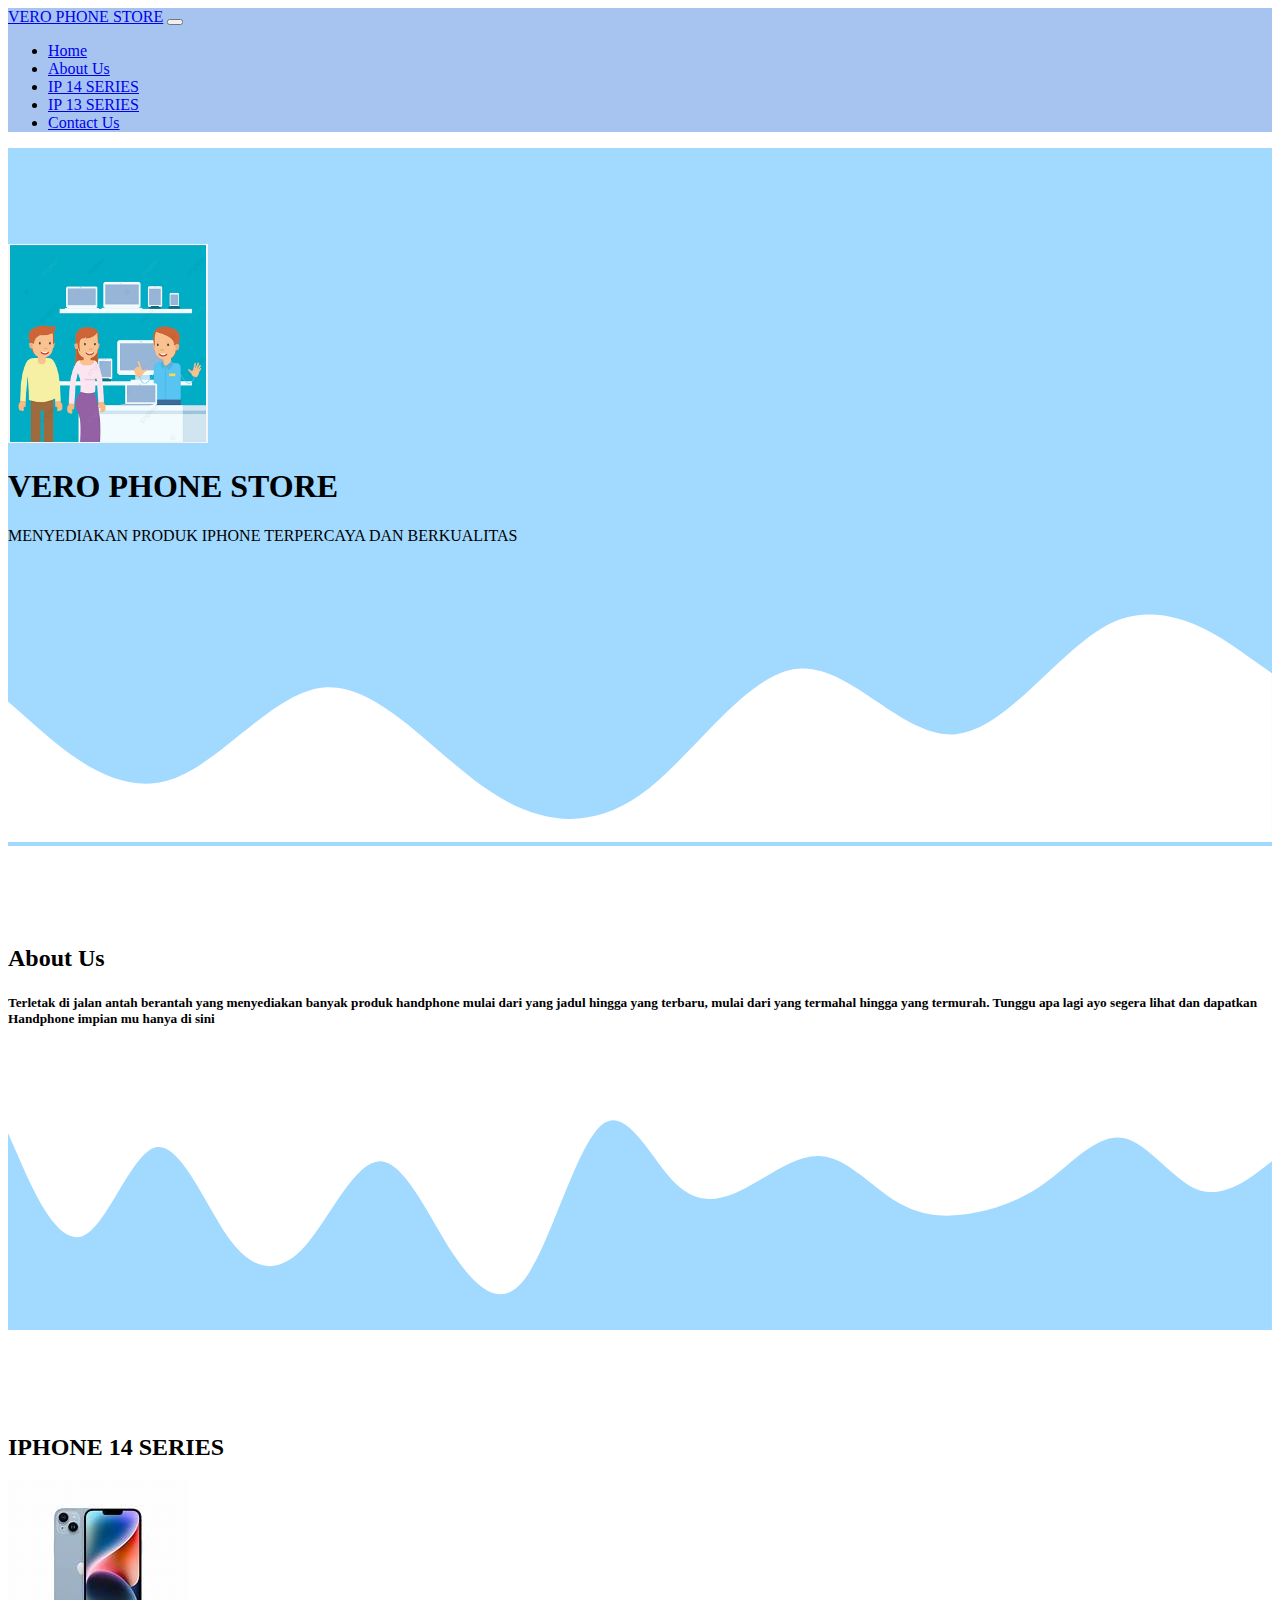
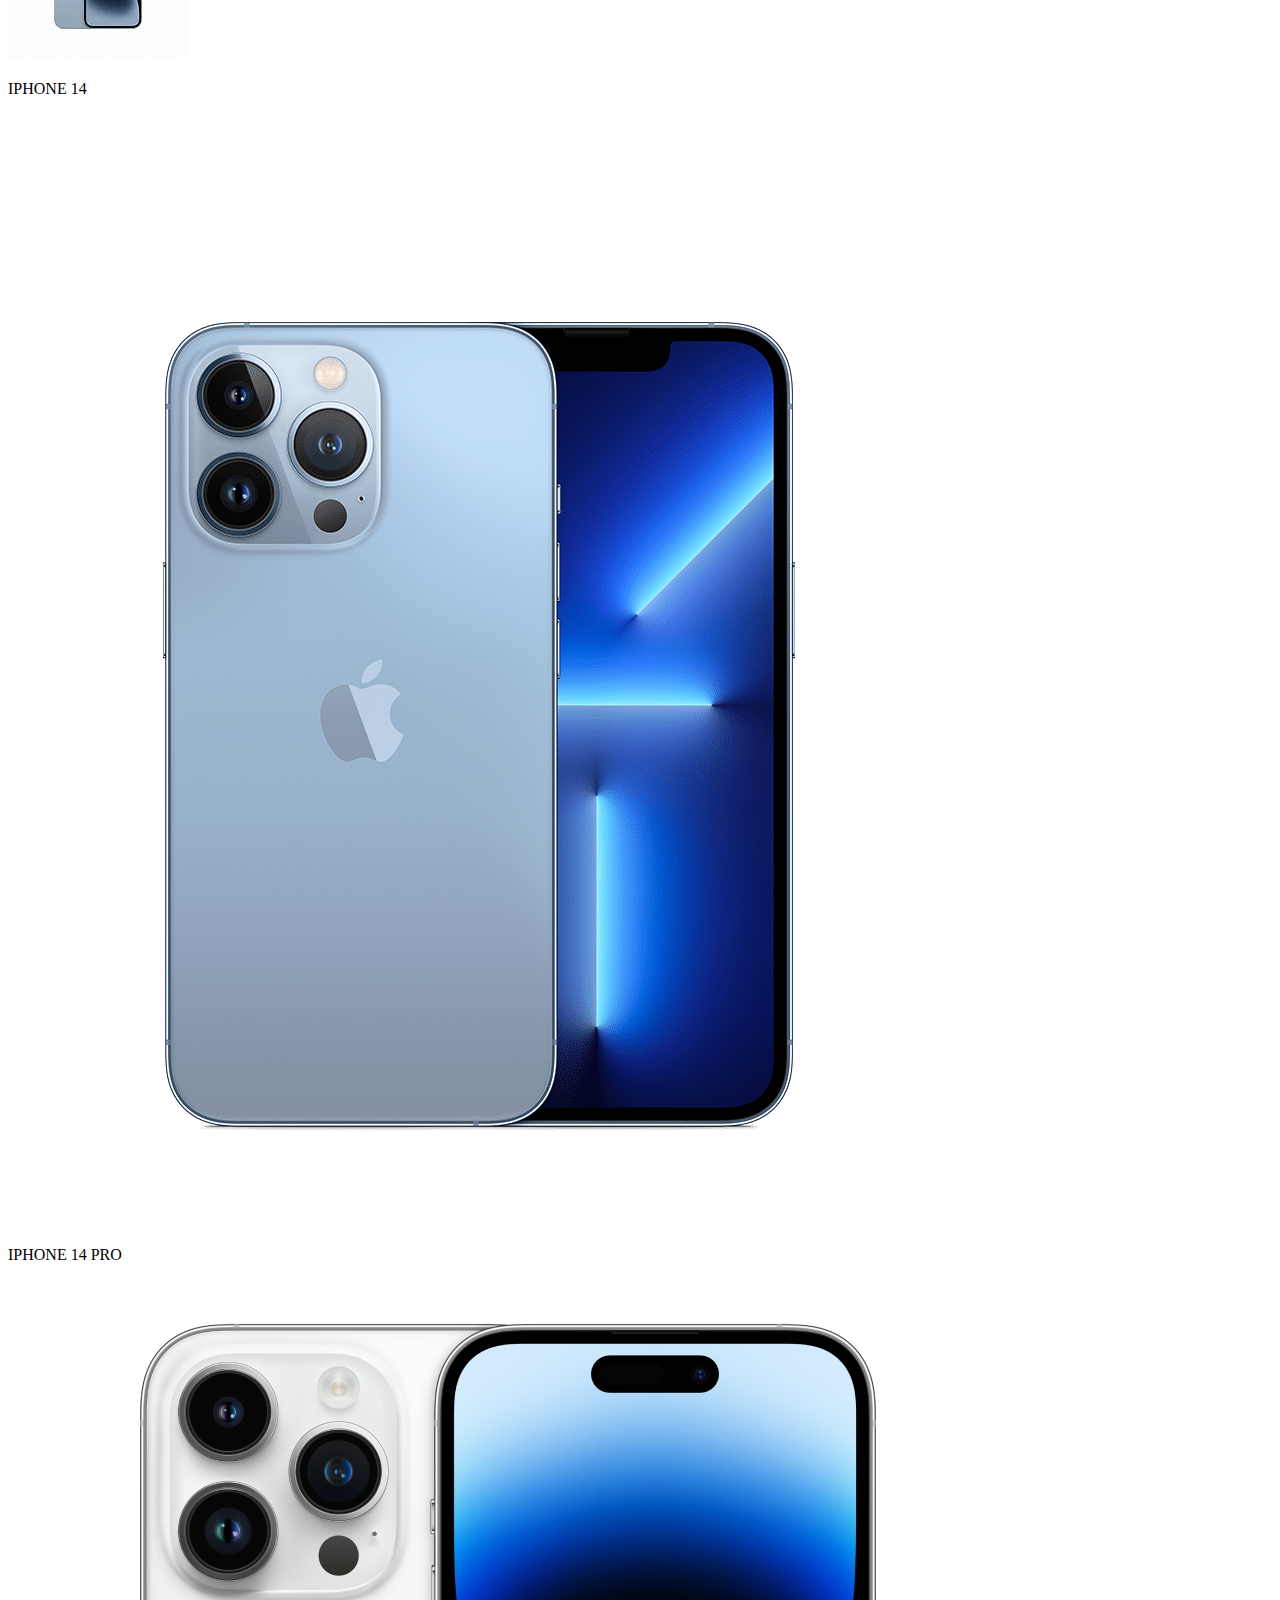
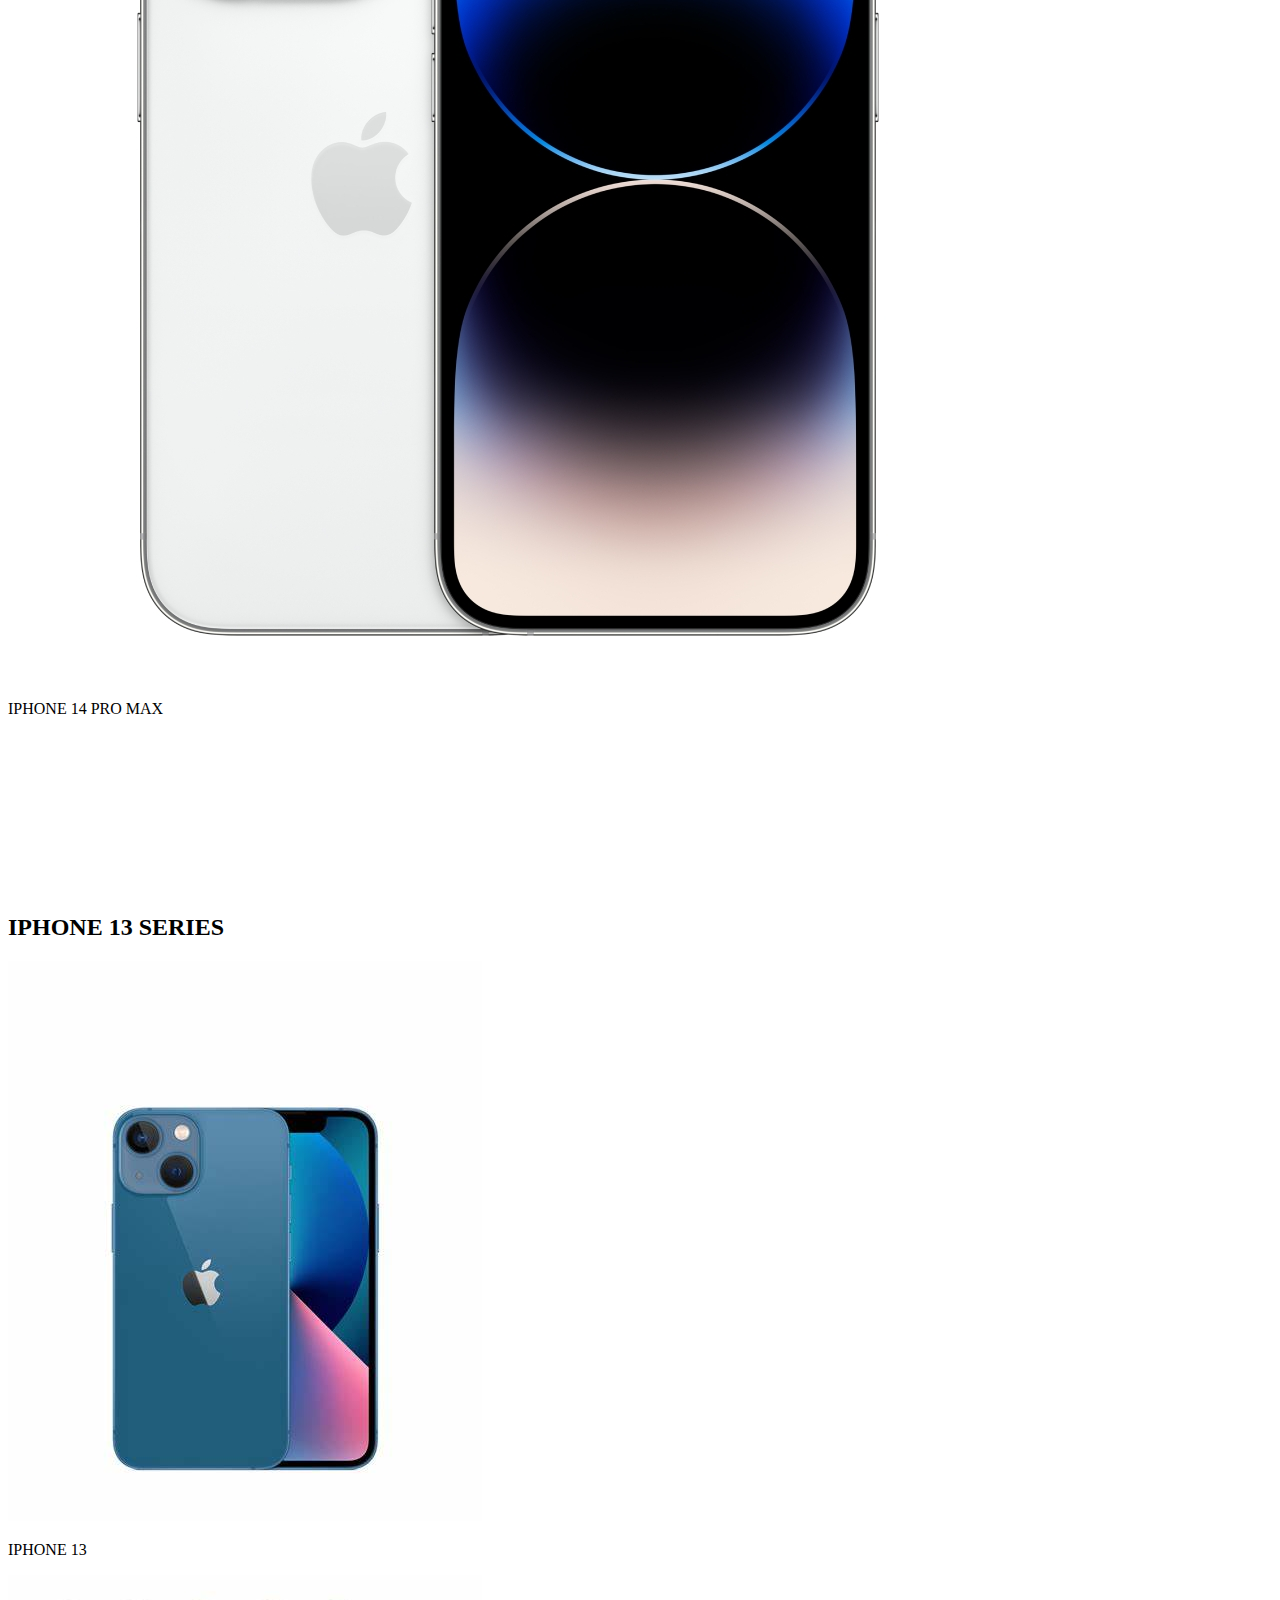
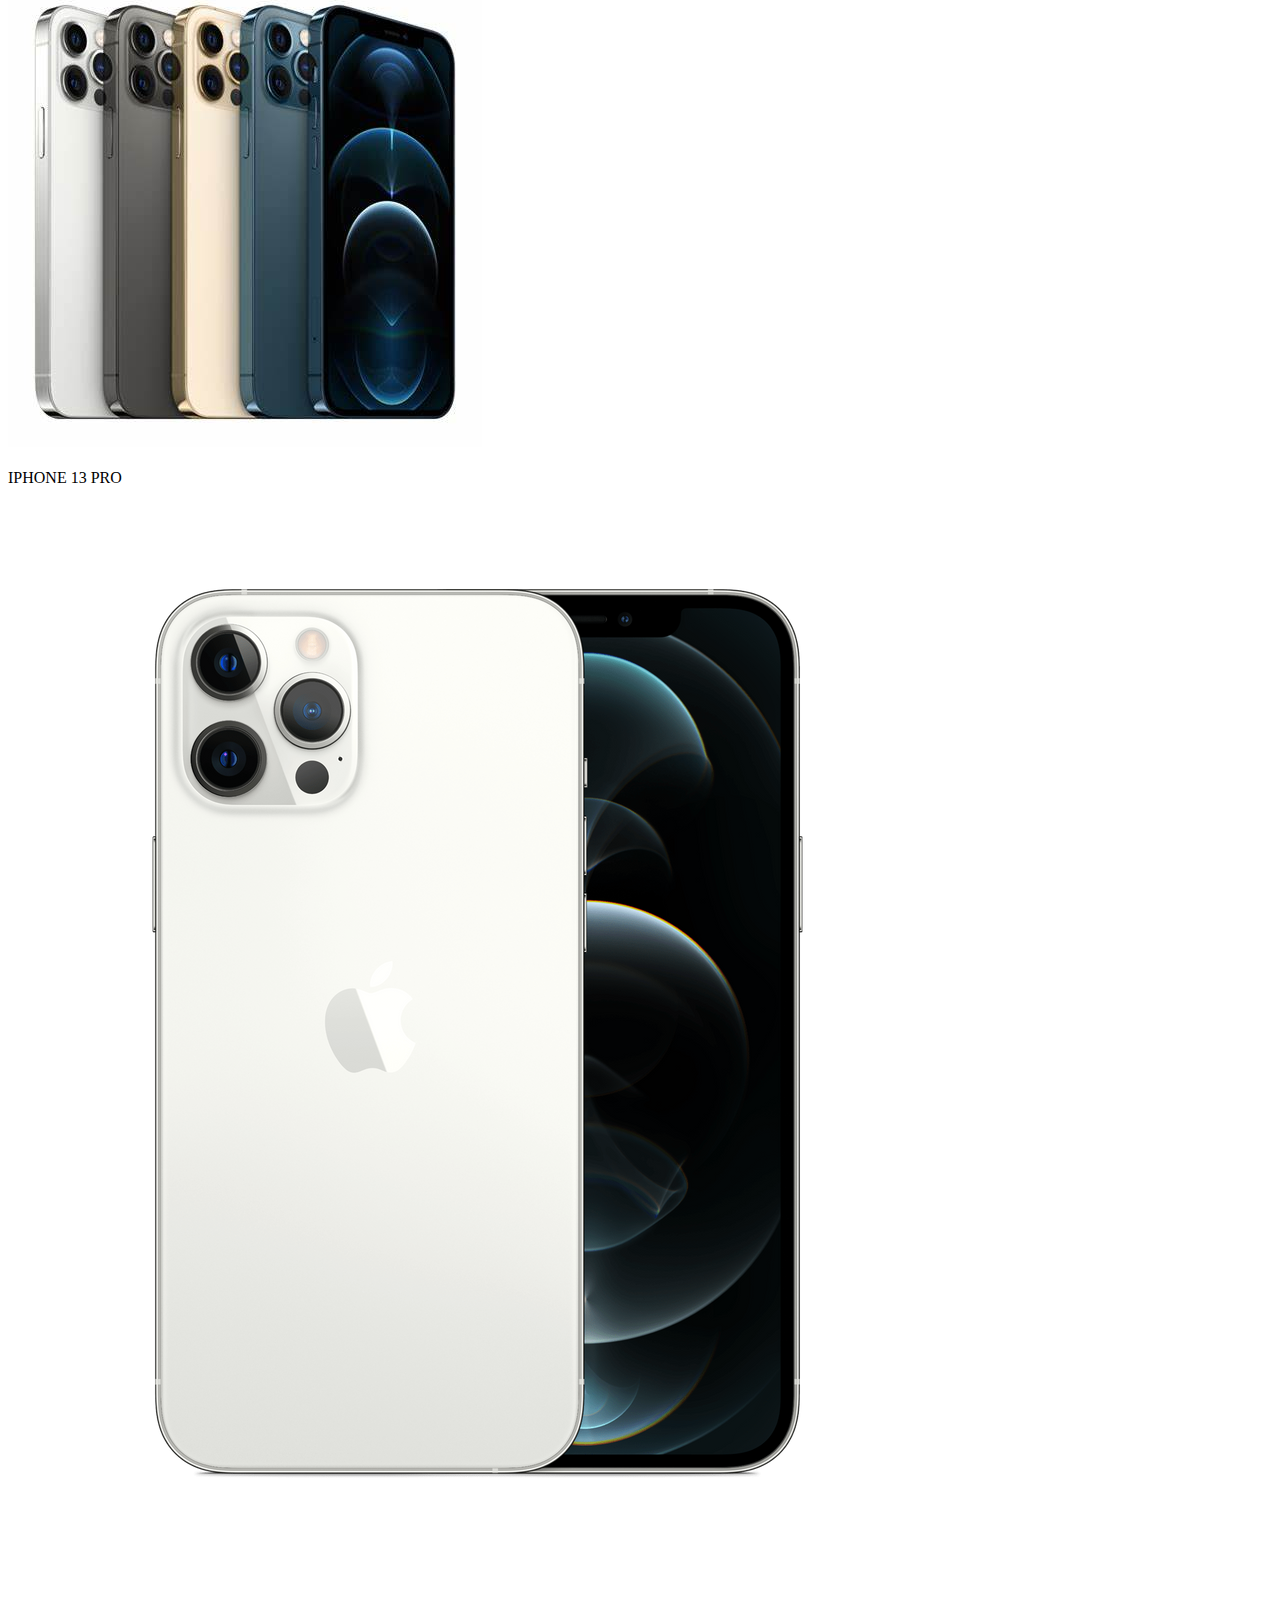
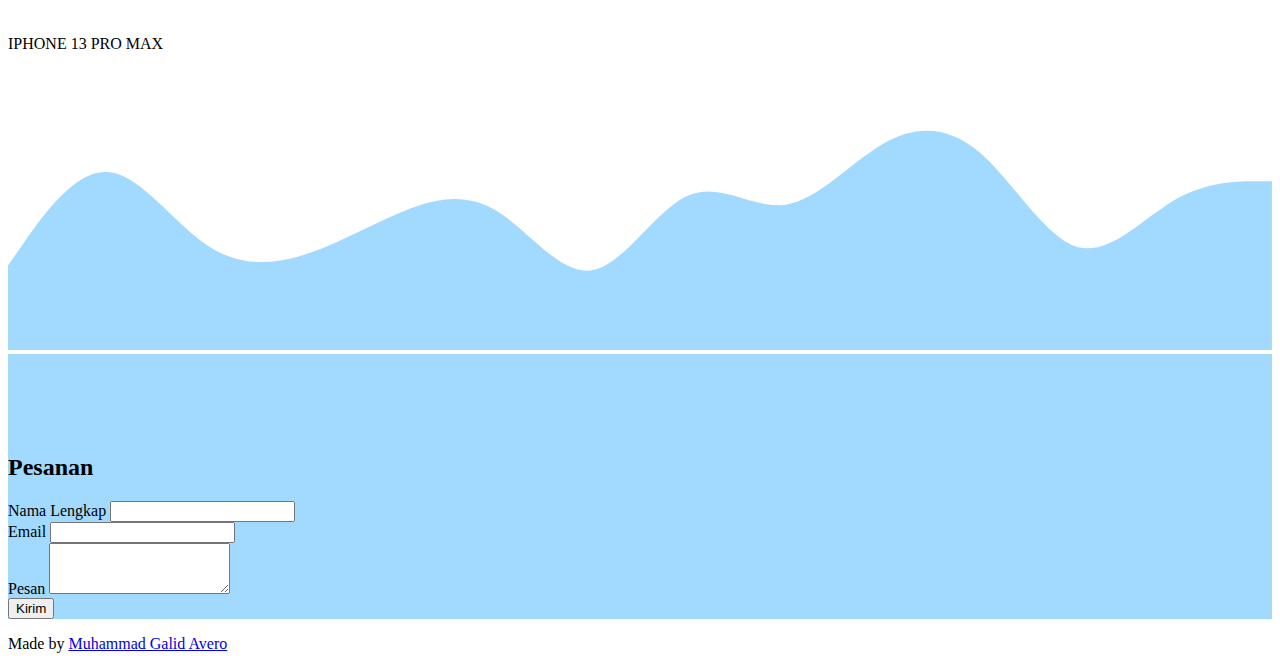
<file: Internal Bootstrap/index.html>
<!DOCTYPE html>
<html lang="en">
  <head>
    <meta charset="utf-8" />
    <meta
      name="viewport"
      content="width=device-width, initial-scale=1"
    />

    <title>VERO PHONE</title>
    <link
      href="https://cdn.jsdelivr.net/npm/bootstrap@5.3.2/dist/css/bootstrap.min.css"
      rel="stylesheet"
      integrity="sha384-T3c6CoIi6uLrA9TneNEoa7RxnatzjcDSCmG1MXxSR1GAsXEV/Dwwykc2MPK8M2HN"
      crossorigin="anonymous"
    />

    <!-- CSS -->
    <link
      rel="stylesheet"
      href="style.css"
    />
  </head>
  <body id="Home">
    <!--NAVBAR-->

    <nav
      class="navbar navbar-expand-lg navbar-light shadow-sm fixed-top"
      style="background-color: #a7c4f0"
    >
      <div class="container">
        <a
          class="navbar-brand"
          href="#"
          >VERO PHONE STORE</a
        >
        <button
          class="navbar-toggler"
          type="button"
          data-bs-toggle="collapse"
          data-bs-target="#navbarNav"
          aria-controls="navbarNav"
          aria-expanded="false"
          aria-label="Toggle navigation"
        >
          <span class="navbar-toggler-icon"></span>
        </button>
        <div
          class="collapse navbar-collapse"
          id="navbarNav"
        >
          <ul class="navbar-nav ms-auto">
            <li class="nav-item">
              <a
                class="nav-link active"
                aria-current="page"
                href="#Home"
                >Home</a
              >
            </li>
            <li class="nav-item">
              <a
                class="nav-link"
                href="#About"
                >About Us</a
              >
            </li>
            <li class="nav-item">
              <a
                class="nav-link"
                href="#IP 14 SERIES"
                >IP 14 SERIES</a
              >
            </li>
            <li class="nav-item">
              <a
                class="nav-link"
                href="#IP 13 SERIES"
                >IP 13 SERIES</a
              >
            </li>
            <li class="nav-item">
              <a
                class="nav-link"
                href="#Contact"
                >Contact Us</a
              >
            </li>
          </ul>
        </div>
      </div>
    </nav>

    <!-- NAVBAR END -->

    <!-- JUMBOTRON START -->

    <section class="jumbotron text-center">
      <img
        src="HP.jpg"
        width="200"
        class="rounded-circle img-thumbnail"
      />
      <h1 class="display-4">VERO PHONE STORE</h1>
      <p class="lead">MENYEDIAKAN PRODUK IPHONE TERPERCAYA DAN BERKUALITAS</p>
      <svg
        xmlns="http://www.w3.org/2000/svg"
        viewBox="0 0 1440 320"
      >
        <path
          fill="#ffffff"
          fill-opacity="1"
          d="M0,160L30,186.7C60,213,120,267,180,250.7C240,235,300,149,360,144C420,139,480,213,540,256C600,299,660,309,720,266.7C780,224,840,128,900,122.7C960,117,1020,203,1080,197.3C1140,192,1200,96,1260,69.3C1320,43,1380,85,1410,106.7L1440,128L1440,320L1410,320C1380,320,1320,320,1260,320C1200,320,1140,320,1080,320C1020,320,960,320,900,320C840,320,780,320,720,320C660,320,600,320,540,320C480,320,420,320,360,320C300,320,240,320,180,320C120,320,60,320,30,320L0,320Z"
        ></path>
      </svg>
    </section>

    <!-- JUMBOTRON END -->

    <!-- ABOUT START -->
    <section id="About">
      <div class="container">
        <div class="row text-center">
          <div class="col">
            <h2>About Us</h2>
          </div>
        </div>
        <div class="row text-center">
          <div class="col">
            <h5>
             Terletak di jalan antah berantah yang menyediakan banyak produk handphone mulai dari yang jadul hingga yang terbaru, mulai dari yang termahal hingga yang termurah. Tunggu apa lagi ayo segera lihat dan dapatkan Handphone impian mu hanya di sini
            </h5>
          </div>
        </div>
      </div>
      <svg
        xmlns="http://www.w3.org/2000/svg"
        viewBox="0 0 1440 320"
      >
        <path
          fill="#a2d9ff"
          fill-opacity="1"
          d="M0,96L14.1,128C28.2,160,56,224,85,213.3C112.9,203,141,117,169,112C197.6,107,226,181,254,218.7C282.4,256,311,256,339,224C367.1,192,395,128,424,128C451.8,128,480,192,508,234.7C536.5,277,565,299,593,256C621.2,213,649,107,678,85.3C705.9,64,734,128,762,154.7C790.6,181,819,171,847,154.7C875.3,139,904,117,932,122.7C960,128,988,160,1016,176C1044.7,192,1073,192,1101,186.7C1129.4,181,1158,171,1186,149.3C1214.1,128,1242,96,1271,101.3C1298.8,107,1327,149,1355,160C1383.5,171,1412,149,1426,138.7L1440,128L1440,320L1425.9,320C1411.8,320,1384,320,1355,320C1327.1,320,1299,320,1271,320C1242.4,320,1214,320,1186,320C1157.6,320,1129,320,1101,320C1072.9,320,1045,320,1016,320C988.2,320,960,320,932,320C903.5,320,875,320,847,320C818.8,320,791,320,762,320C734.1,320,706,320,678,320C649.4,320,621,320,593,320C564.7,320,536,320,508,320C480,320,452,320,424,320C395.3,320,367,320,339,320C310.6,320,282,320,254,320C225.9,320,198,320,169,320C141.2,320,113,320,85,320C56.5,320,28,320,14,320L0,320Z"
        ></path>
      </svg>
    </section>
    <!-- ABOUT END -->

    <!-- IP 14 START-->
    <section id="IP 14 SERIES">
        <div class="container">
          <div class="row text-center mb-3">
            <div class="col">
              <h2>IPHONE 14 SERIES</h2>
            </div>
          </div>
          <div class="row justify-content-center">
            <div class="col-md-3 mb-4">
                <div class="card">
                    <img src="14.jpg" class="card-img-top" alt="IP 14 SERIES">
                    <div class="card-body">
                      <p class="card-text">IPHONE 14</p>
                    </div>
                  </div>
            </div>
            <div class="col-md-3 mb-4">
                <div class="card">
                    <img src="14 p m.png" class="card-img-top" alt="IP 14 SERIES">
                    <div class="card-body">
                      <p class="card-text">IPHONE 14 PRO</p>
                    </div>
                  </div>
            </div>
            <div class="col-md-3 mb-4">
                <div class="card">
                    <img src="14 p mx.jpg" class="card-img-top" alt="IP 14 SERIES">
                    <div class="card-body">
                      <p class="card-text">IPHONE 14 PRO MAX</p>
                    </div>
                  </div>
            </div>
          </div>
    </section>
    
    <!-- IP 14 END -->

    <!-- IP 13 START -->
    <section id="IP 13 SERIES">
        <section class="container">
          <div class="row text-center">
            <div class="col mb-3">
              <h2>IPHONE 13 SERIES</h2>
            </div>
          </div>
          <div class="row justify-content-center">
            <div class="col-md-3 mb-3">
                <div class="card">
                    <img src="IP 13.jpg" class="card-img-top" alt="IP 13 SERIES">
                    <div class="card-body">
                      <p class="card-text">IPHONE 13</p>
                    </div>
                  </div>
            </div>
            <div class="col-md-3 mb-3">
                <div class="card">
                    <img src="13 PRO.jpg" class="card-img-top" alt="IP 13 SERIES">
                    <div class="card-body">
                      <p class="card-text">IPHONE 13 PRO</p>
                    </div>
                  </div>
            </div>
            <div class="col-md-3 mb-3">
                <div class="card">
                    <img src="13 pro max.png" class="card-img-top" alt="IP 13 SERIES">
                    <div class="card-body">
                      <p class="card-text">IPHONE 13 PRO MAX</p>
                    </div>
                  </div>
            </div>
        </div>
    </section>
    <svg xmlns="http://www.w3.org/2000/svg" viewBox="0 0 1440 320"><path fill="#a2d9ff" fill-opacity="1" d="M0,224L18.5,197.3C36.9,171,74,117,111,117.3C147.7,117,185,171,222,197.3C258.5,224,295,224,332,213.3C369.2,203,406,181,443,165.3C480,149,517,139,554,160C590.8,181,628,235,665,229.3C701.5,224,738,160,775,144C812.3,128,849,160,886,154.7C923.1,149,960,107,997,85.3C1033.8,64,1071,64,1108,96C1144.6,128,1182,192,1218,202.7C1255.4,213,1292,171,1329,149.3C1366.2,128,1403,128,1422,128L1440,128L1440,320L1421.5,320C1403.1,320,1366,320,1329,320C1292.3,320,1255,320,1218,320C1181.5,320,1145,320,1108,320C1070.8,320,1034,320,997,320C960,320,923,320,886,320C849.2,320,812,320,775,320C738.5,320,702,320,665,320C627.7,320,591,320,554,320C516.9,320,480,320,443,320C406.2,320,369,320,332,320C295.4,320,258,320,222,320C184.6,320,148,320,111,320C73.8,320,37,320,18,320L0,320Z" margin-bottom></path></svg>  

    <!-- IP 13 END -->

    <!-- CONTACT START -->
    <section id="Contact">
        <div class="container">
            <div class="row text-center mb-3 p-3">
                <div class="col">
                    <h2>Pesanan</h2>
                </div>
            </div>
        </div>
        <div class="row justify-content-center">
            <div class="col-md-6">
                <form>
                    <div class="mb-3">
                      <label for="name" class="form-label">Nama Lengkap</label>
                      <input type="name" class="form-control" id="name" aria-describedby="name">                    
                    </div>
                    <div class="mb-3">
                      <label for="Email" class="form-label">Email</label>
                      <input type="email" class="form-control" id="Email" aria-describedby="Email">
                    </div>
                    <div class="mb-3">
                        <label for="pesan" class="form-label">Pesan</label>
                        <textarea class="form-control" id="pesan" rows="3"></textarea>
                    </div>
                    <button type="submit" class="btn btn-primary mb-3">Kirim</button>
                  </form>
            </div>
        </div>
    </section>
    <!-- CONTACT END -->

    <!-- FOOTER -->
    <footer class="bg-primary text-center text-white p-3">
    <p>Made by <a href="https://www.instagram.com/mgalidav.r?igsh=Zms5M3ZndHlkeWd1" class="text-white fw-bold">Muhammad Galid Avero</a></p>
    </footer>
    <!-- AKHIR FOOTER -->

    <script
      src="https://cdn.jsdelivr.net/npm/bootstrap@5.3.2/dist/js/bootstrap.bundle.min.js"
      integrity="sha384-C6RzsynM9kWDrMNeT87bh95OGNyZPhcTNXj1NW7RuBCsyN/o0jlpcV8Qyq46cDfL"
      crossorigin="anonymous"
    ></script>
  </body>
</html>
</file>
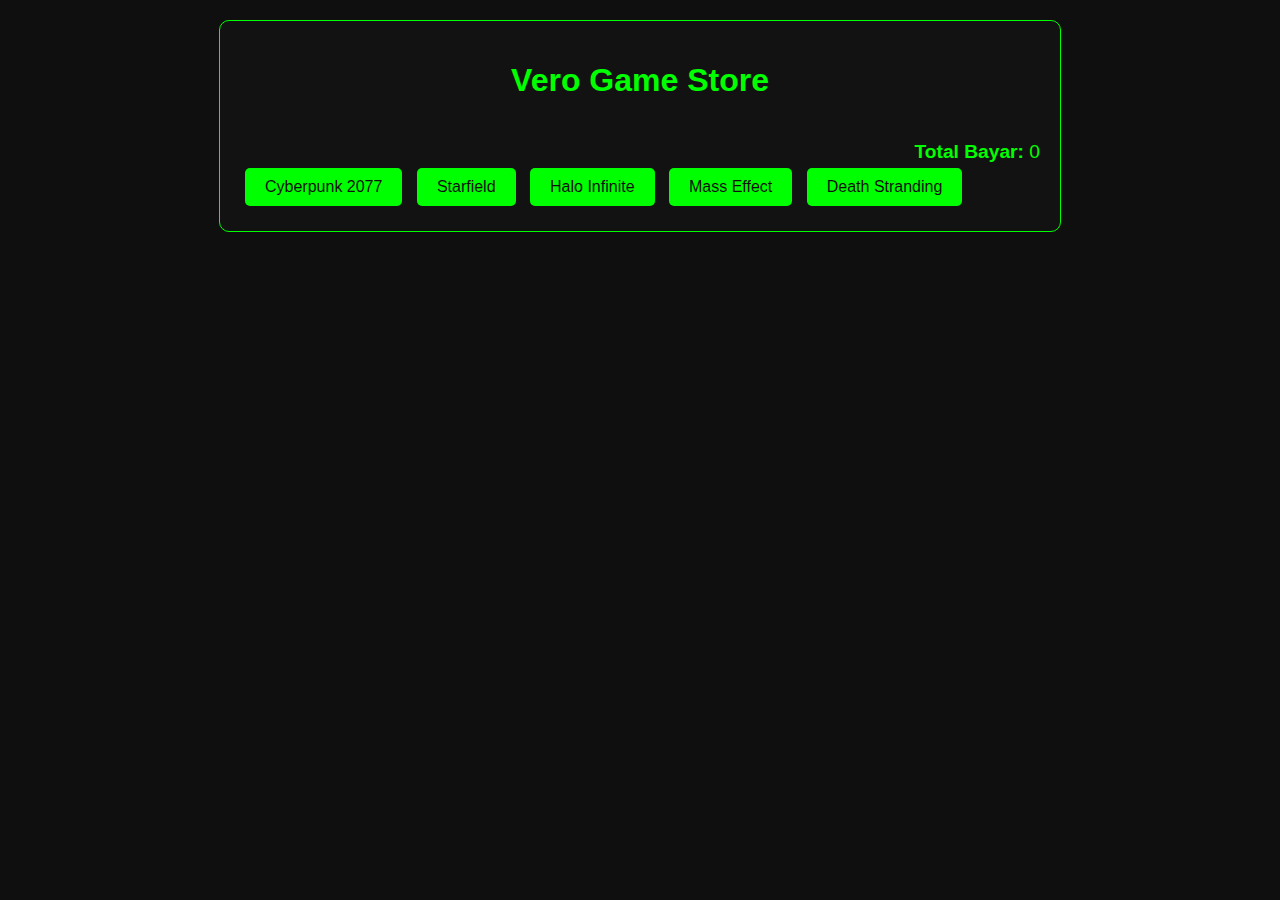
<file: Internal JS/index.html>
<!DOCTYPE html>
<html lang="id">
  <head>
    <meta charset="UTF-8" />
    <meta
      name="viewport"
      content="width=device-width, initial-scale=1.0"
    />
    <link
      rel="stylesheet"
      href="styles.css"
    />
    <title>Vero Game Store</title>
  </head>
  <body>
    <div class="container">
      <h1>Vero Game Store</h1>
      <table id="cart">
        <!-- Isi tabel akan diisi oleh JavaScript -->
      </table>
      <div class="total"><strong>Total Bayar:</strong> <span id="totalPayment">0</span></div>
      <button onclick="addToCart('Cyberpunk 2077', 300000)">Cyberpunk 2077</button>
      <button onclick="addToCart('Starfield', 350000)">Starfield</button>
      <button onclick="addToCart('Halo Infinite', 400000)">Halo Infinite</button>
      <button onclick="addToCart('Mass Effect Legendary Edition', 450000)">Mass Effect</button>
      <button onclick="addToCart('Death Stranding', 500000)">Death Stranding</button>
    </div>
    <script src="scripts.js"></script>
  </body>
</html>
</file>
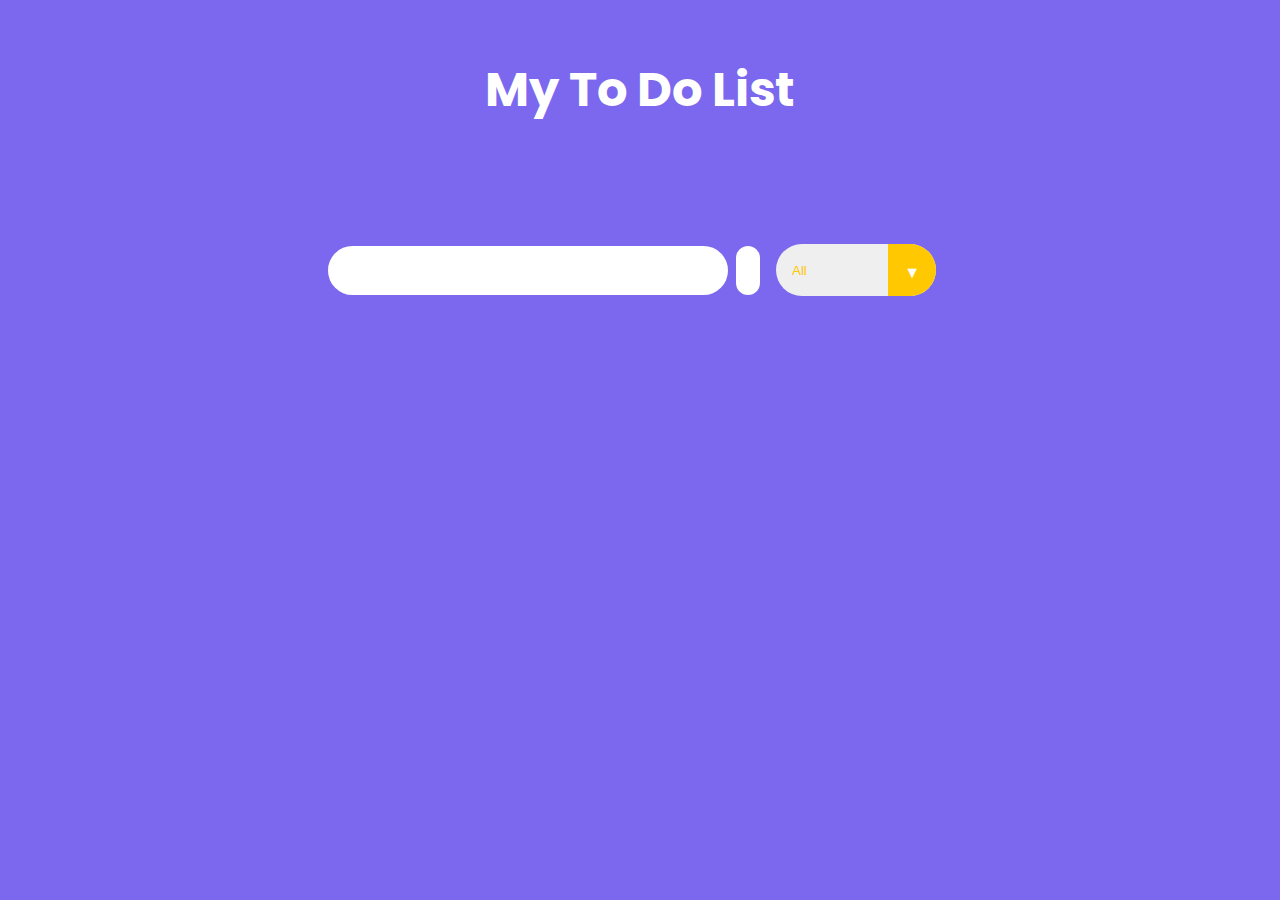
<file: Internal JS & DOM/Indeks.html>
<!DOCTYPE html>
<html lang="en">
  <head>
    <meta charset="UTF-8" />
    <meta
      http-equiv="X-UA-Compatible"
      content="IE=edge"
    />
    <meta
      name="viewport"
      content="width=device-width, initial-scale=1.0"
    />
    <!-- Google Fonts -->
    <link
      rel="preconnect"
      href="https://fonts.googleapis.com"
    />
    <link
      rel="preconnect"
      href="https://fonts.gstatic.com"
      crossorigin
    />
    <link
      href="https://fonts.googleapis.com/css2?family=Poppins&display=swap"
      rel="stylesheet"
    />
    <!-- Font Awesome cdn css -->
    <link
      rel="stylesheet"
      href="https://cdnjs.cloudflare.com/ajax/libs/font-awesome/5.15.3/css/all.min.css"
      integrity="sha512-iBBXm8fW90+nuLcSKlbmrPcLa0OT92xO1BIsZ+ywDWZCvqsWgccV3gFoRBv0z+8dLJgyAHIhR35VZc2oM/gI1w=="
      crossorigin="anonymous"
      referrerpolicy="no-referrer"
    />
    <link
      rel="stylesheet"
      href="./style.css"
    />
    <title>To Do List</title>
  </head>
  <body>
    <header>
      <h1>My To Do List</h1>
    </header>
    <form action="">
      <input
        type="text"
        class="todo-input"
      />
      <button
        class="todo-button"
        type="submit"
      >
        <i class="fas fa-plus-circle fa-lg"></i>
      </button>
      <div class="select">
        <select
          name="todos"
          class="filter-todo"
        >
          <option value="all">All</option>
          <option value="completed">Completed</option>
          <option value="incomplete">Incomplete</option>
        </select>
      </div>
    </form>

    <div class="todo-container">
      <ul class="todo-list"></ul>
    </div>

    <script src="./script.js"></script>
  </body>
</html>
</file>
<file: Internal Bootstrap/style.css>
.jumbotron {
  padding-top: 6rem;
  background-color: #a2d9ff
}

#Organisasi{
    background-color: #a2d9ff
}

#Contact{
    background-color: #a2d9ff
}

section{
    padding-top: 5rem;
}
</file>
<file: Internal JS/styles.css>
body {
  font-family: 'Segoe UI', Tahoma, Geneva, Verdana, sans-serif;
  background-color: #0f0f0f;
  color: #00ff00;
  margin: 0;
  padding: 0;
}
.container {
  max-width: 800px;
  margin: 20px auto;
  padding: 20px;
  background-color: #121212;
  border: 1px solid #00ff00;
  border-radius: 10px;
}
h1 {
  text-align: center;
  font-size: 2em;
  color: #00ff00;
}
table {
  width: 100%;
  border-collapse: collapse;
  margin-top: 20px;
}
th,
td {
  padding: 10px;
  border: 1px solid #00ff00;
  text-align: left;
}
th {
  background-color: #1a1a1a;
}
.total {
  margin-top: 20px;
  font-size: 1.2em;
  text-align: right;
}
button {
  background-color: #00ff00;
  color: #0f0f0f;
  padding: 10px 20px;
  margin: 5px;
  border: none;
  border-radius: 5px;
  cursor: pointer;
  font-size: 1em;
}
button:hover {
  background-color: #00cc00;
}
</file>
<file: Internal JS & DOM/style.css>
* {
  margin: 0;
  padding: 0;
  box-sizing: border-box;
}

body {
  background-color: mediumslateblue;
  color: white;
  font-family: 'Poppins', sans-serif;
  min-height: 100vh;
}

header {
  font-size: 1.5rem;
}

header,
form {
  min-height: 20vh;
  display: flex;
  justify-content: center;
  align-items: center;
}

form input,
form button {
  padding: 0.5rem;
  padding-left: 1rem;
  font-size: 1.8rem;
  border: none;
  background: white;
  border-radius: 2rem;
}

form button {
  color: rgb(255, 200, 0);
  background: white;
  cursor: pointer;
  transition: all 0.3 ease;
  margin-left: 0.5rem;
}

form button:hover {
  color: white;
  background: rgb(255, 200, 0);
}

.fa-plus-circle {
  margin-top: 0.3rem;
  margin-left: -8px;
}

.todo-container {
  display: flex;
  justify-content: center;
  align-items: center;
}

.todo-list {
  min-width: 30%;
  list-style: none;
}

.todo {
  margin: 0.5rem;
  padding-left: 0.5rem;
  background: white;
  color: black;
  font-size: 1.5rem;
  display: flex;
  justify-content: space-between;
  align-items: center;
  transition: 0.5s;
  border-radius: 2rem;
}

.todo li {
  flex: 1;
}

.trash-btn,
.complete-btn {
  color: white;
  border: none;
  padding: 1rem;
  cursor: pointer;
  font-size: 1.5rem;
}

.complete-btn {
  background: rgb(255, 200, 0);
}

.trash-btn {
  border-top-right-radius: 1.75rem;
  border-bottom-right-radius: 1.75rem;
  background: rgb(171, 171, 171);
}

.todo-item {
  padding: 0rem 0.5rem;
}

.fa-trash,
.fa-check-circle {
  pointer-events: none;
}

.completed {
  text-decoration: line-through;
  opacity: 0.5;
}

.slide {
  transform: translateX(10rem);
  opacity: 0;
}

select {
  -webkit-appearance: none;
  -moz-appearance: none;
  appearance: none;
  outline: none;
  border: none;
}

.select {
  margin: 1rem;
  position: relative;
  overflow: hidden;
  border-radius: 50px;
}

select {
  color: rgb(255, 200, 0);
  width: 10rem;
  height: 3.2rem;
  cursor: pointer;
  padding: 1rem;
}

.select::after {
  content: '\25BC';
  position: absolute;
  background: rgb(255, 200, 0);
  top: 0;
  right: 0;
  padding: 1rem;
  pointer-events: none;
  transition: all 0.3s ease;
}

.select::hover::after {
  background: white;
  color: rgb(255, 200, 0);
}
</file>
